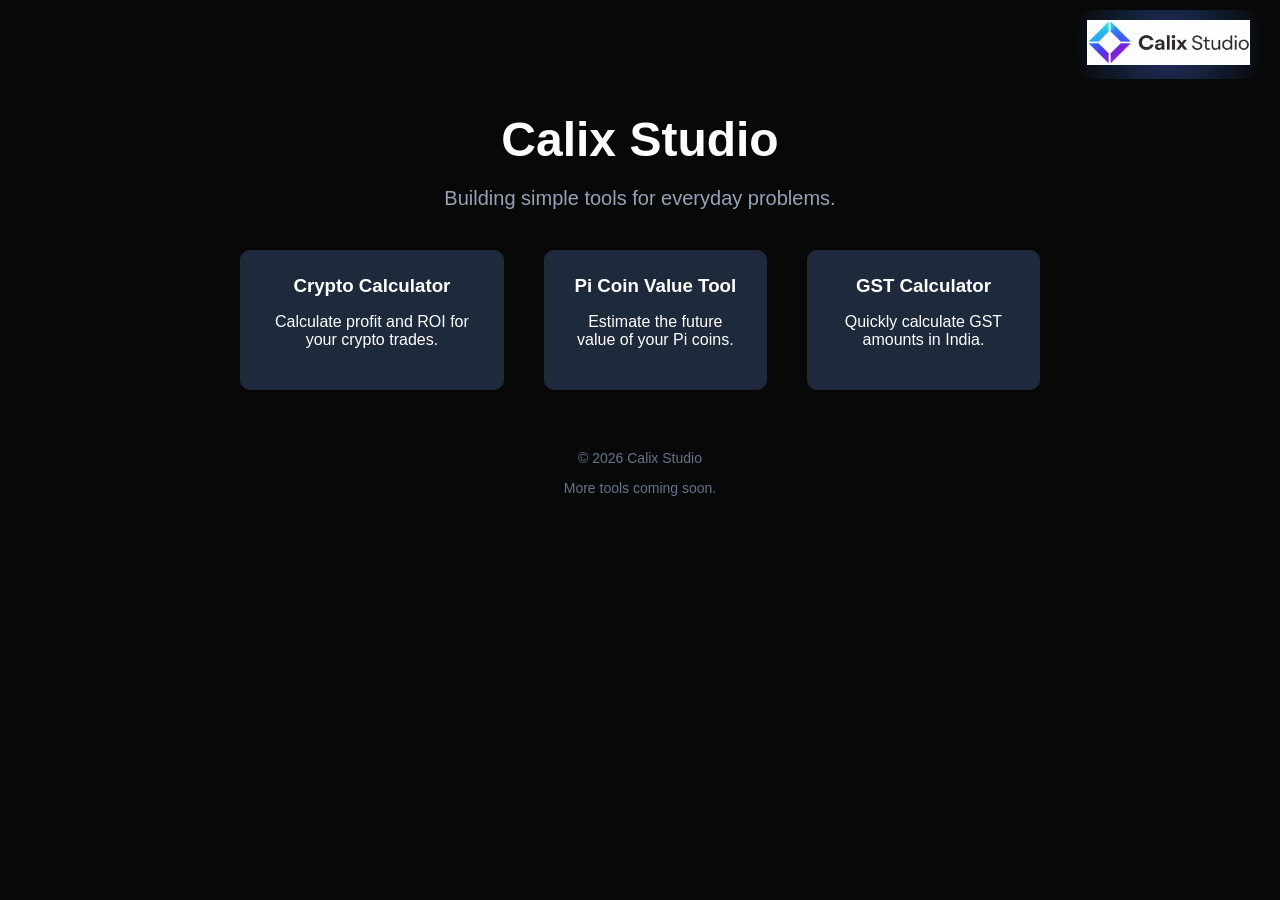
<file: index.html>
<!DOCTYPE html>
<html lang="en">
<head>
<meta charset="UTF-8">
<link rel="stylesheet" href="style.css">
<script src="script.js"></script>
<title>Calix Studio</title>


</head>

<body>
<div class="site-logo glow">
    <img src="logo.png" alt="Calix Studio Logo">
</div>
<div class="container">
    

<h1>Calix Studio</h1>

<p class="tagline">
Building simple tools for everyday problems.
</p>

<div class="tools">

<div class="card">
<h3>Crypto Calculator</h3>
<p>Calculate profit and ROI for your crypto trades.</p>
</div>

<a href="/pi" class="card-link">
<div class="card">
<h3>Pi Coin Value Tool</h3>
<p>Estimate the future value of your Pi coins.</p>
</div></a>

<div class="card">
<h3>GST Calculator</h3>
<p>Quickly calculate GST amounts in India.</p>
</div>

</div>
<div class="footer">
<p>© 2026 Calix Studio</p>
<p>More tools coming soon.</p>
</div>

</div>

</body>

</html>
</file>
<file: style.css>
body{
    margin:0;
    font-family:Arial, Helvetica, sans-serif;
    background:#080808;
    color:white;
    text-align:center;
}

.container{
    max-width:800px;
    margin:auto;
    padding:80px 20px;
}
.container2{
display:flex;
justify-content:center;
align-items:stretch;
gap:40px;
margin-top:40px;
flex-wrap:wrap;
}
h1{
    font-size:48px;
    margin-bottom:10px;
}

.tagline{
    font-size:20px;
    color:#94a3b8;
    margin-bottom:40px;
}

.tools{
display:flex;
gap:40px;
justify-content:center;
align-items:flex-start;
}

.card{
background:#1e293b;
padding:25px;
border-radius:10px;
cursor:pointer;
transition:0.2s;
}

.card:hover{
transform:translateY(-5px);
background:#263449;
}
.card2{
background:#1e293b;
padding:30px;
border-radius:12px;
width:420px;
}
.card2#pricehistory{
background:#021635;
padding:30px;
border-radius:12px;
width:700px;
}

.newcard{
background:#1e293b;
padding:15px;
border-radius:10px;
cursor:pointer;
transition:0.2s;
width: 500px;
}

.card-link{
text-decoration:none;
color:inherit;
}

.card h3{
    margin:0 0 10px 0;
}

.footer{
    margin-top:60px;
    font-size:14px;
    color:#64748b;
}
.calc-input{
width:90%;
padding:10px;
margin:8px 0;
border:none;
border-radius:6px;
background:#0f172a;
color:white;
font-size:16px;
}
.calc-input#currency{
width:35%;
padding:10px;
margin:1px 0;
border:none;
border-radius:6px;
background:#0f172a;
color:white;
font-size:16px;
align-content: start;
}
#result{
margin-top:15px;
font-size:18px;
font-weight:bold;
color:#eef4fa;
}

.calc-input::placeholder{
color:#94a3b8;
}

.calc-btn{
margin-top:10px;
padding:10px 20px;
background:#3b82f6;
border:none;
border-radius:6px;
color:white;
font-size:16px;
cursor:pointer;
}

.calc-btn:hover{
background:#2563eb;
}
.glow{
position:fixed;
top:10px;
right:20px;
padding:10px;
border-radius:10px;
background: radial-gradient(
circle at center,
rgba(99,102,241,0.4),
rgba(59,130,246,0.2),
transparent
);
filter: blur(0px);
}

.site-logo img{
height:45px;
position:relative;
z-index:2;
}
.pi-info{
margin-top:60px;
text-align:center;
}

.pi-info h2{
margin-bottom:20px;
font-size:30px;
}

.pi-info p{
color:#94a3b8;
max-width:700px;
margin:auto;
line-height:1.6;
}

.pi-features{
display:grid;
grid-template-columns:repeat(auto-fit,minmax(200px,1fr));
gap:20px;
margin-top:40px;
align-items: center;
}

.pi-feature{
background:#1e293b;
padding:20px;
border-radius:10px;
width: 200px;
}
.projection-container{
display:flex;
gap:30px;
margin-top:20px;
align-items:flex-start;
}

.projection-inputs{
flex:1;
}

.projection-chart{
flex:1.5;
}
.projection-chart canvas{
max-width:100%;
height:220px;
}
</file>
